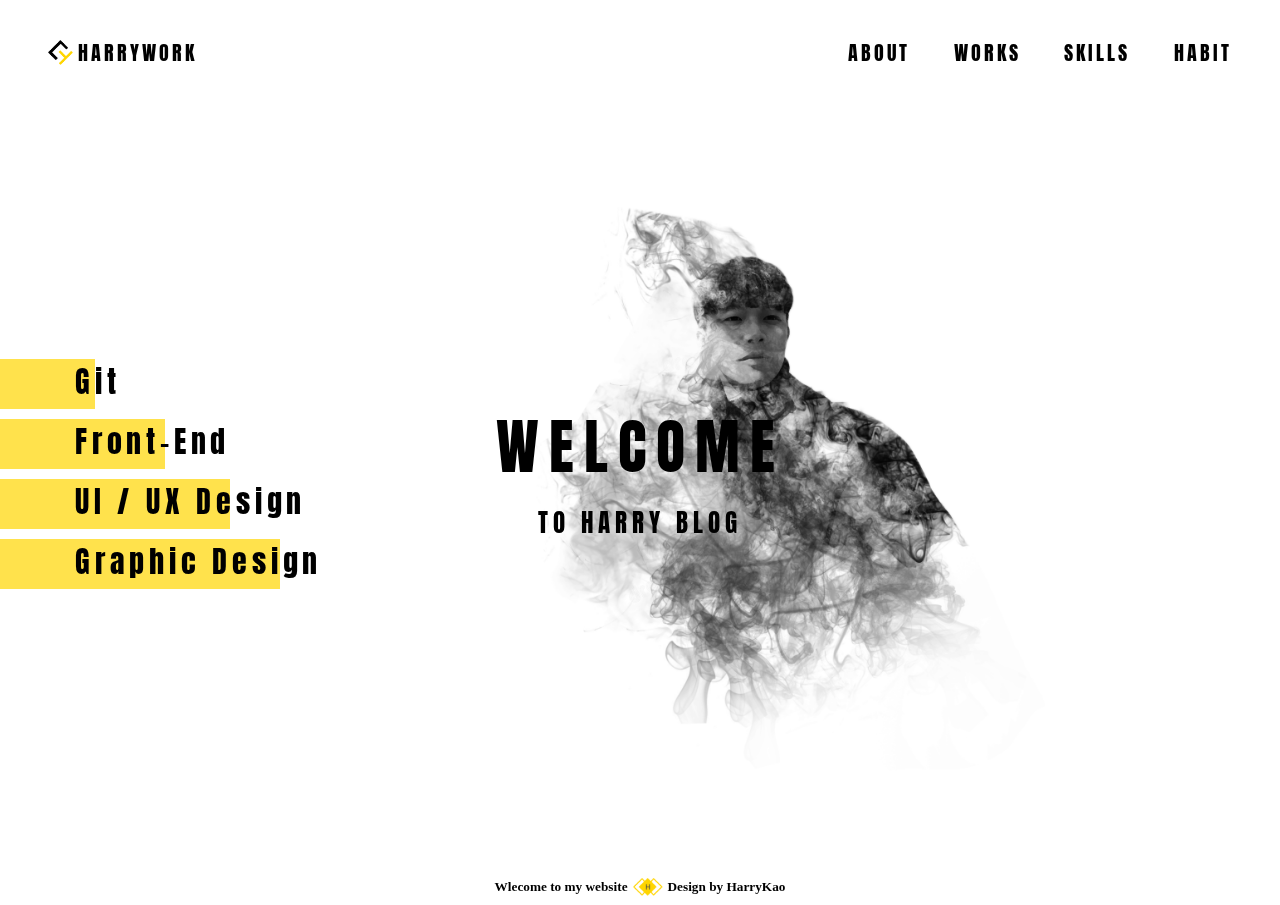
<file: index.html>
<!DOCTYPE html>
<html lang="en">

<head>
    <meta charset="UTF-8">
    <meta name="viewport" content="width=device-width, initial-scale=1, shrink-to-fit=no">
    <link rel="stylesheet" href="css/style.css">
    <link rel="icon" href="https://harrykao1020.github.io/LadingPage/images/LOGO.png">
    <title>HARRY WEB</title>
    <meta>
</head>

<body>
<!-- /* ----------  NavBar -----------*/ -->
    <div class="nav">
        <div class="logo">
            <img src="https://harrykao1020.github.io/LadingPage/images/LOGO.png" class="logoIcon" width="25px" height="25px">
            <a href="https://harrykao1020.github.io/LadingPage" style="text-decoration:none; color:black;">HARRYWORK</a>
        </div>
        <ul class="nav-items">
            <li class="nav-item">
                <!-- <a class="nav-link" href="D:\個人網站\LadingPage/pages/About.html">ABOUT</a> -->
                <a class="nav-link" href="https://harrykao1020.github.io/LadingPage/pages/About.html">ABOUT</a>
            </li>
            <li class="nav-item">
                <a class="nav-link" href="https://harrykao1020.github.io/LadingPage/pages/works.html">WORKS</a>
            </li>
            <li class="nav-item">
                <a class="nav-link" href="https://harrykao1020.github.io/LadingPage/pages/skills.html">SKILLS</a>
            </li>
            <li class="nav-item">
                <a class="nav-link" href="https://harrykao1020.github.io/LadingPage/pages/habit.html">HABIT</a>
            </li>
        </ul>

<!---------------- hambuger menu --------------------->
        <div class="burger">
            <div class="line1"></div>
            <div class="line2"></div>
            <div class="line3"></div>
        </div>

    </div>



<!-- /* ------------ container -------------- */ -->
    <div class="container">
        <h1>WELCOME</h1>
        <p>
        <h3>TO HARRY BLOG</h3>
        <img src="https://harrykao1020.github.io/LadingPage/images/smokeguyWhiteBG.png" class="mainPhoto">
        
        <video class="bg-video" autoplay="autoplay" muted="true" loop="true" src="https://cxc421.github.io/draw-lots/static/media/smoke.9c21ff18.mp4"> 
        </video>
        <!-- <canvas class="bg-canvas"></canvas> -->
    
        <div class="skills">
            <div class="skill skill1"></div>
            <div class="skill skill2"></div>
            <div class="skill skill3"></div>
            <div class="skill skill4"></div>
        </div>
        <div class="skillText">
            <div class="sk git">Git</div>
            <div class="sk frontend">Front-End</div>
            <div class="sk uiux">UI / UX Design</div>
            <div class="sk graphic">Graphic Design</div>
        </div>
    </div>


<!-- /* ------------- footer ------------- */ -->
    <div class="footer">
        <h5>Wlecome to my website</h5>
        <img src="https://harrykao1020.github.io/LadingPage/images/footerLogo.png" width="30px" heigth="30px">
        <h5>Design by HarryKao</h5>
    </div>









    <!-- 引入jquery -->
    <script src="https://cdn.bootcdn.net/ajax/libs/jquery/3.5.1/jquery.js"></script>

    <script src="https://cdn.bootcdn.net/ajax/libs/jquery/3.5.1/jquery.min.js"></script>

    <script src="js/app.js"></script>

</body>

</html>
</file>
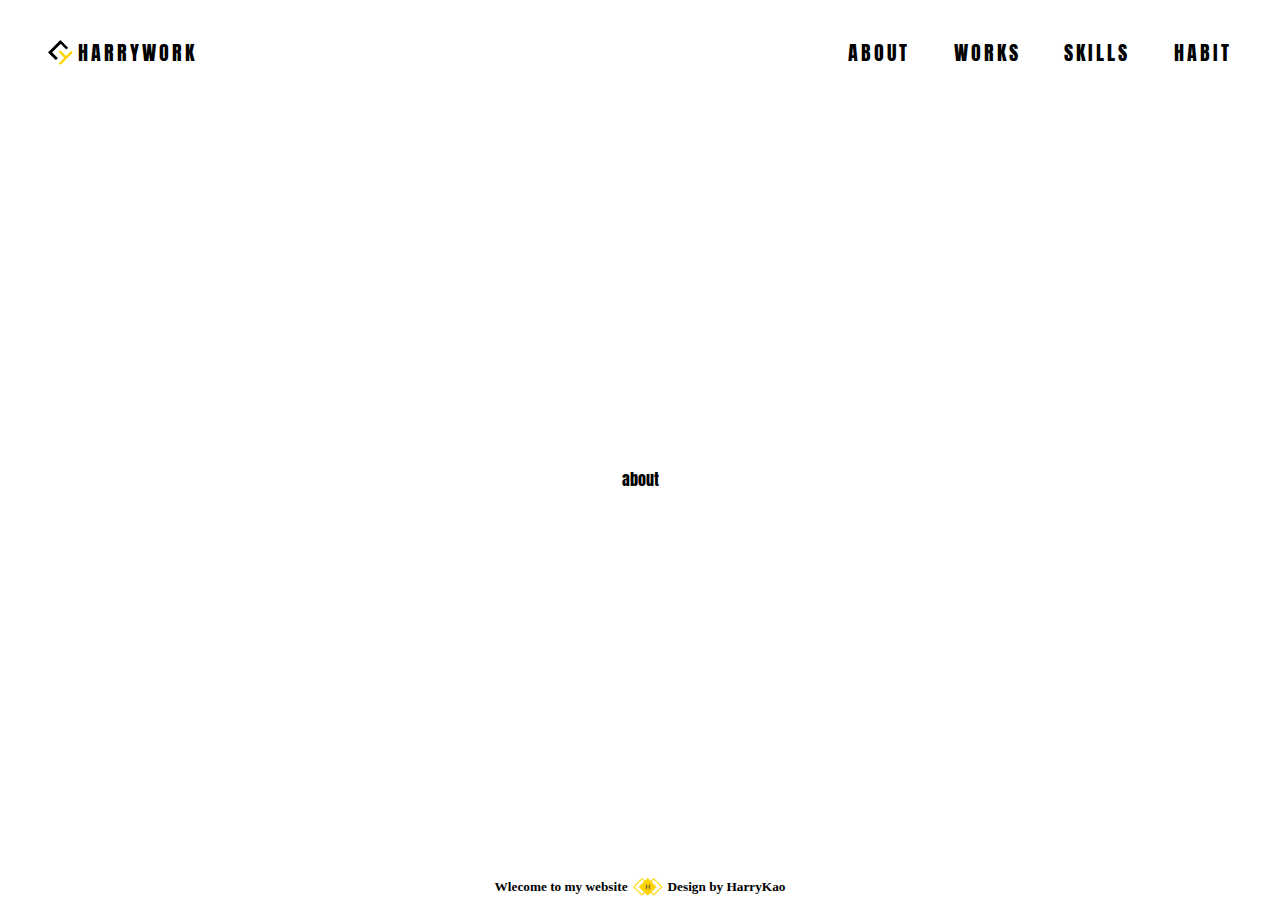
<file: pages/About.html>
<!DOCTYPE html>
<html lang="en">

<head>
    <meta charset="UTF-8">
    <meta name="viewport" content="width=device-width, initial-scale=1, shrink-to-fit=no">
    <link rel="stylesheet" href="https://harrykao1020.github.io/LadingPage/css/style.css">
    <link rel="icon" href="https://harrykao1020.github.io/LadingPage/images/LOGO.png">
    <title>HARRY WEB</title>
    <meta>
</head>

<body>
<!-- /* ----------  NavBar -----------*/ -->
    <div class="nav">
        <div class="logo">
            <img src="https://harrykao1020.github.io/LadingPage/images/LOGO.png" class="logoIcon" width="25px" height="25px">
            <a href="https://harrykao1020.github.io/LadingPage" style="text-decoration:none; color:black;">HARRYWORK</a>
        </div>
        <ul class="nav-items">
            <li class="nav-item">
                <!-- <a class="nav-link" href="D:\個人網站\LadingPage/pages/About.html">ABOUT</a> -->
                <a class="nav-link" href="https://harrykao1020.github.io/LadingPage/pages/About.html">ABOUT</a>
            </li>
            <li class="nav-item">
                <a class="nav-link" href="https://harrykao1020.github.io/LadingPage/pages/works.html">WORKS</a>
            </li>
            <li class="nav-item">
                <a class="nav-link" href="https://harrykao1020.github.io/LadingPage/pages/skills.html">SKILLS</a>
            </li>
            <li class="nav-item">
                <a class="nav-link" href="https://harrykao1020.github.io/LadingPage/pages/habit.html">HABIT</a>
            </li>
        </ul>

        <div class="burger">
            <div class="line1"></div>
            <div class="line2"></div>
            <div class="line3"></div>
        </div>
    </div>


<!-- /* ------------ container -------------- */ -->
    <div class="container">
        about
    </div>


<!-- /* ------------- footer ------------- */ -->
    <div class="footer">
        <h5>Wlecome to my website</h5>
        <img src="https://harrykao1020.github.io/LadingPage/images/footerLogo.png" width="30px" heigth="30px">
        <h5>Design by HarryKao</h5>
    </div>









    <!-- 引入jquery -->
    <script src="https://cdn.bootcdn.net/ajax/libs/jquery/3.5.1/jquery.js"></script>

    <script src="https://cdn.bootcdn.net/ajax/libs/jquery/3.5.1/jquery.min.js"></script>

    <script src="https://harrykao1020.github.io/LadingPage/js/app.js"></script>

</body>

</html>
</file>
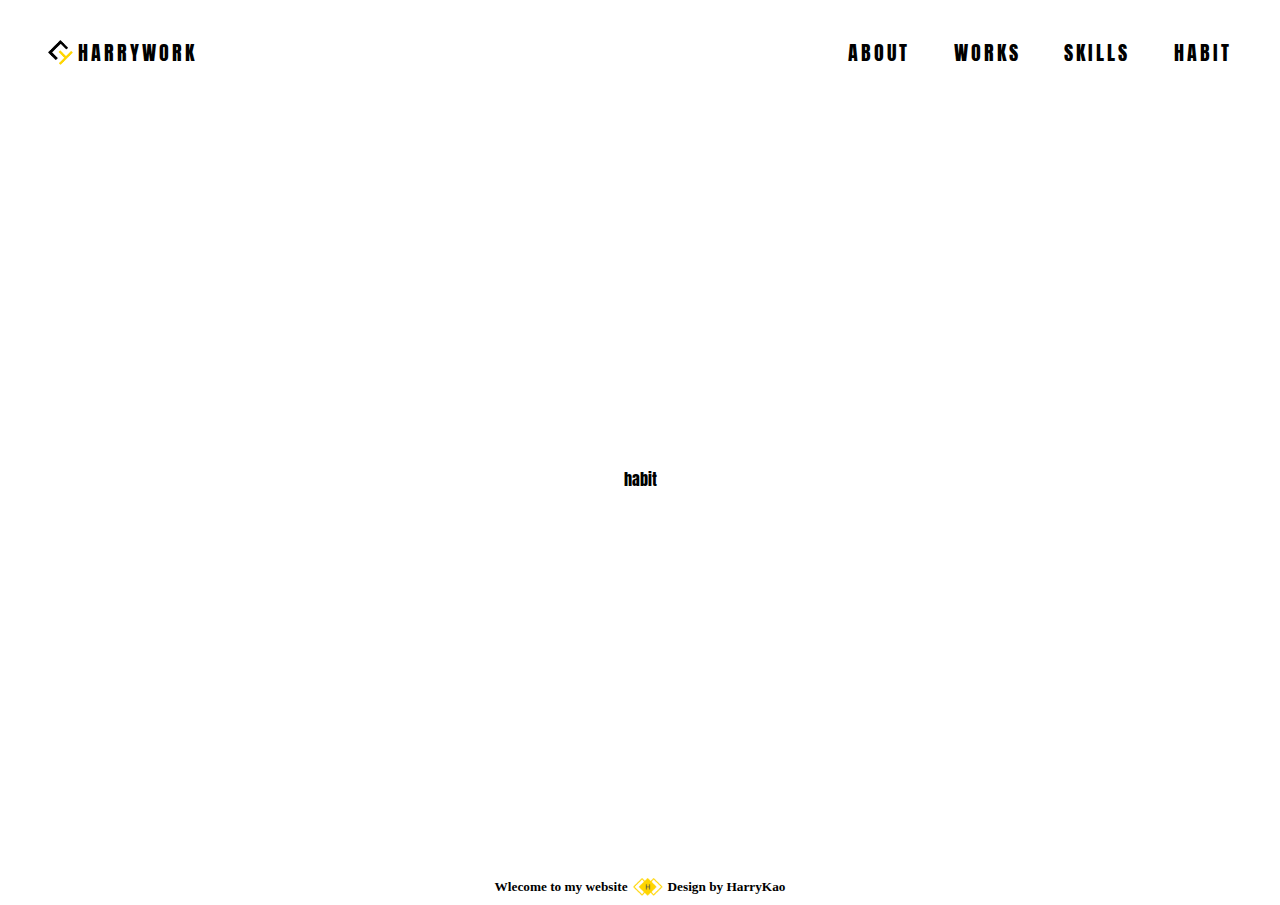
<file: pages/habit.html>
<!DOCTYPE html>
<html lang="en">

<head>
    <meta charset="UTF-8">
    <meta name="viewport" content="width=device-width, initial-scale=1, shrink-to-fit=no">
    <link rel="stylesheet" href="https://harrykao1020.github.io/LadingPage/css/style.css">
    <link rel="icon" href="https://harrykao1020.github.io/LadingPage/images/LOGO.png">
    <title>HARRY WEB</title>
    <meta>
</head>

<body>
<!-- /* ----------  NavBar -----------*/ -->
    <div class="nav">
        <div class="logo">
            <img src="https://harrykao1020.github.io/LadingPage/images/LOGO.png" class="logoIcon" width="25px" height="25px">
            <a href="https://harrykao1020.github.io/LadingPage" style="text-decoration:none; color:black;">HARRYWORK</a>
        </div>
        <ul class="nav-items">
            <li class="nav-item">
                <!-- <a class="nav-link" href="D:\個人網站\LadingPage/pages/About.html">ABOUT</a> -->
                <a class="nav-link" href="https://harrykao1020.github.io/LadingPage/pages/About.html">ABOUT</a>
            </li>
            <li class="nav-item">
                <a class="nav-link" href="https://harrykao1020.github.io/LadingPage/pages/works.html">WORKS</a>
            </li>
            <li class="nav-item">
                <a class="nav-link" href="https://harrykao1020.github.io/LadingPage/pages/skills.html">SKILLS</a>
            </li>
            <li class="nav-item">
                <a class="nav-link" href="https://harrykao1020.github.io/LadingPage/pages/habit.html">HABIT</a>
            </li>
        </ul>

        <div class="burger">
            <div class="line1"></div>
            <div class="line2"></div>
            <div class="line3"></div>
        </div>
    </div>


<!-- /* ------------ container -------------- */ -->
    <div class="container">
        habit
    </div>


<!-- /* ------------- footer ------------- */ -->
    <div class="footer">
        <h5>Wlecome to my website</h5>
        <img src="https://harrykao1020.github.io/LadingPage/images/footerLogo.png" width="30px" heigth="30px">
        <h5>Design by HarryKao</h5>
    </div>









    <!-- 引入jquery -->
    <script src="https://cdn.bootcdn.net/ajax/libs/jquery/3.5.1/jquery.js"></script>

    <script src="https://cdn.bootcdn.net/ajax/libs/jquery/3.5.1/jquery.min.js"></script>

    <script src="https://harrykao1020.github.io/LadingPage/js/app.js"></script>

</body>

</html>
</file>
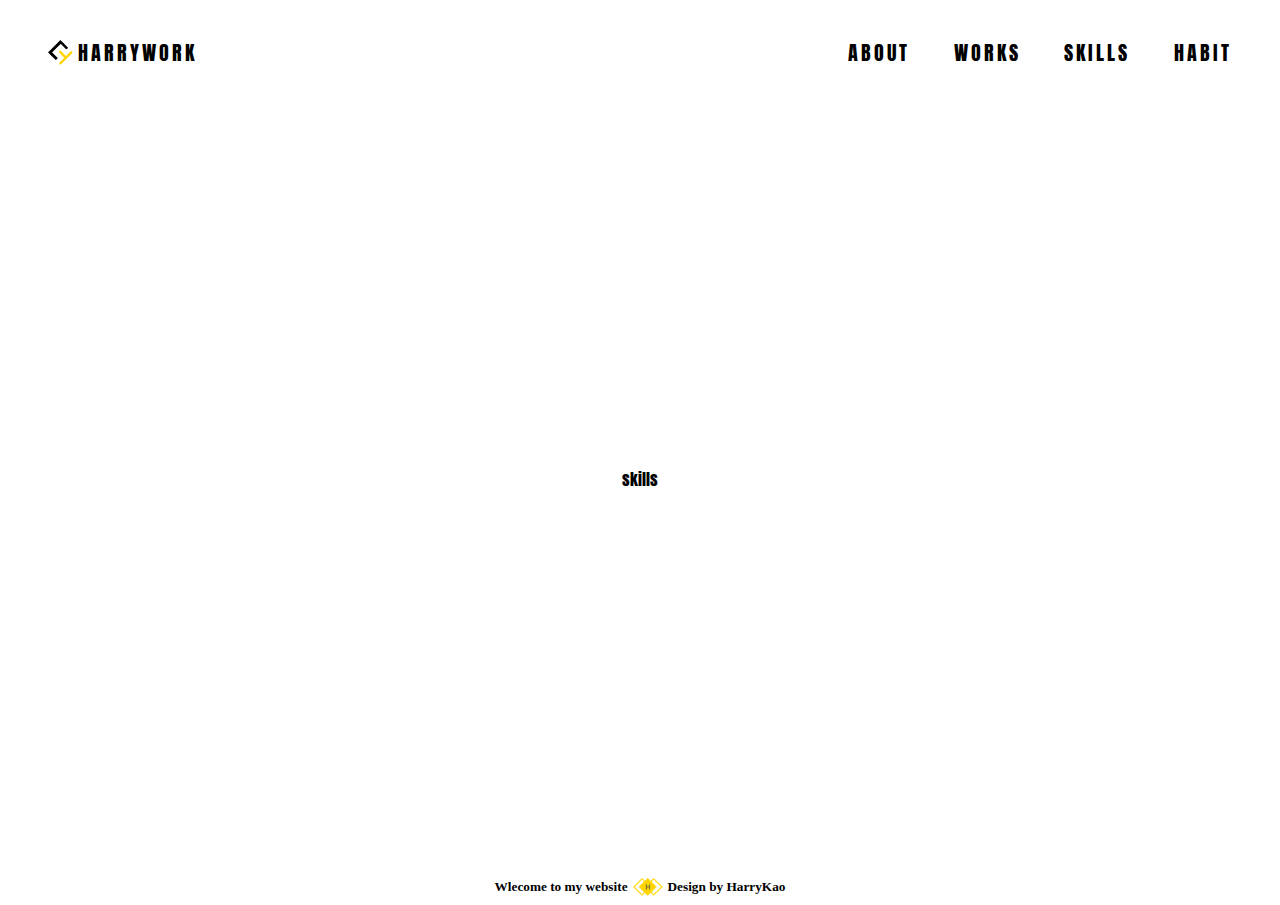
<file: pages/skills.html>
<!DOCTYPE html>
<html lang="en">

<head>
    <meta charset="UTF-8">
    <meta name="viewport" content="width=device-width, initial-scale=1, shrink-to-fit=no">
    <link rel="stylesheet" href="https://harrykao1020.github.io/LadingPage/css/style.css">
    <link rel="icon" href="https://harrykao1020.github.io/LadingPage/images/LOGO.png">
    <title>HARRY WEB</title>
    <meta>
</head>

<body>
<!-- /* ----------  NavBar -----------*/ -->
    <div class="nav">
        <div class="logo">
            <img src="https://harrykao1020.github.io/LadingPage/images/LOGO.png" class="logoIcon" width="25px" height="25px">
            <a href="https://harrykao1020.github.io/LadingPage" style="text-decoration:none; color:black;">HARRYWORK</a>
        </div>
        <ul class="nav-items">
            <li class="nav-item">
                <!-- <a class="nav-link" href="D:\個人網站\LadingPage/pages/About.html">ABOUT</a> -->
                <a class="nav-link" href="https://harrykao1020.github.io/LadingPage/pages/About.html">ABOUT</a>
            </li>
            <li class="nav-item">
                <a class="nav-link" href="https://harrykao1020.github.io/LadingPage/pages/works.html">WORKS</a>
            </li>
            <li class="nav-item">
                <a class="nav-link" href="https://harrykao1020.github.io/LadingPage/pages/skills.html">SKILLS</a>
            </li>
            <li class="nav-item">
                <a class="nav-link" href="https://harrykao1020.github.io/LadingPage/pages/habit.html">HABIT</a>
            </li>
        </ul>

        <div class="burger">
            <div class="line1"></div>
            <div class="line2"></div>
            <div class="line3"></div>
        </div>
    </div>


<!-- /* ------------ container -------------- */ -->
    <div class="container">
        skills
    </div>


<!-- /* ------------- footer ------------- */ -->
    <div class="footer">
        <h5>Wlecome to my website</h5>
        <img src="https://harrykao1020.github.io/LadingPage/images/footerLogo.png" width="30px" heigth="30px">
        <h5>Design by HarryKao</h5>
    </div>









    <!-- 引入jquery -->
    <script src="https://cdn.bootcdn.net/ajax/libs/jquery/3.5.1/jquery.js"></script>

    <script src="https://cdn.bootcdn.net/ajax/libs/jquery/3.5.1/jquery.min.js"></script>

    <script src="https://harrykao1020.github.io/LadingPage/js/app.js"></script>

</body>

</html>
</file>
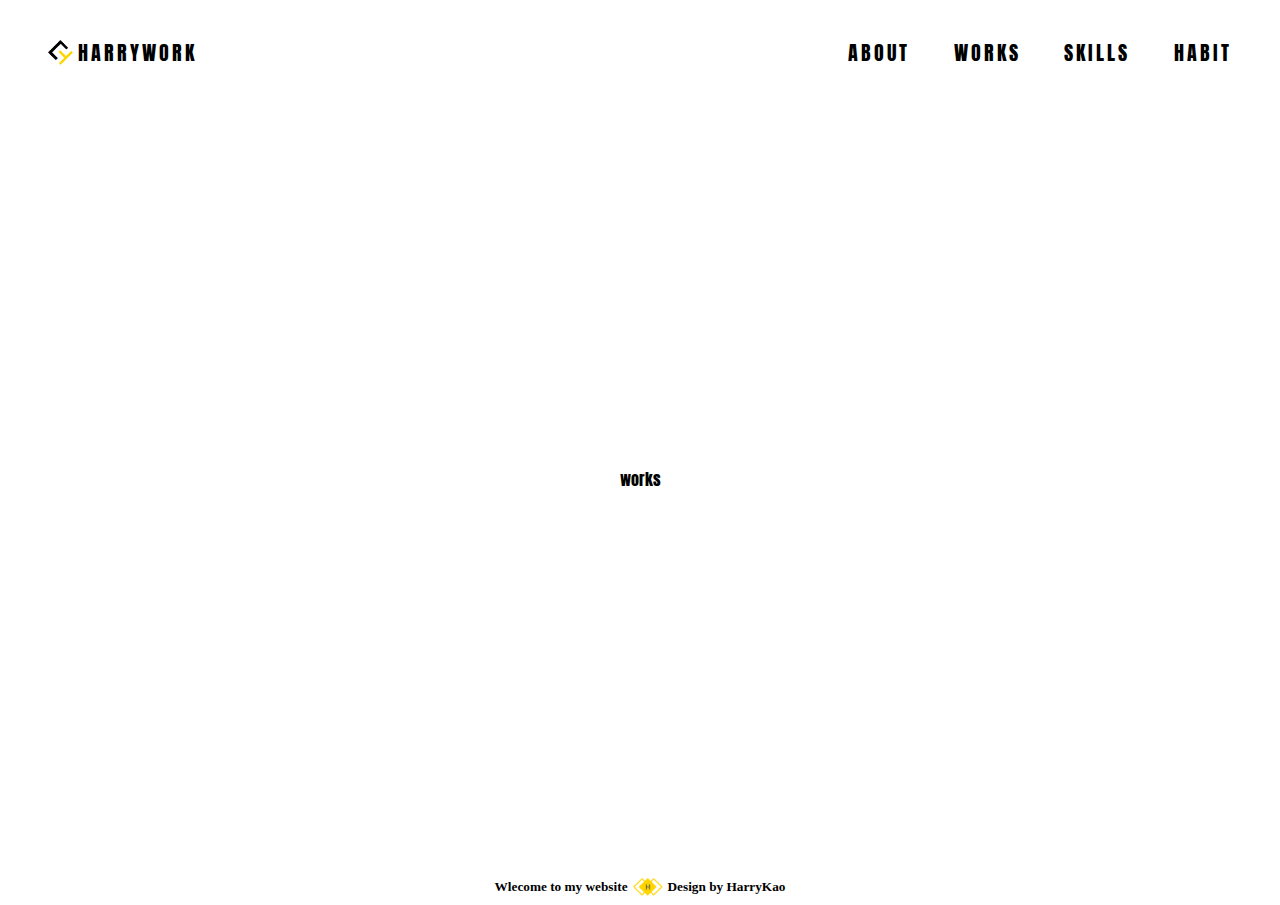
<file: pages/works.html>
<!DOCTYPE html>
<html lang="en">

<head>
    <meta charset="UTF-8">
    <meta name="viewport" content="width=device-width, initial-scale=1, shrink-to-fit=no">
    <link rel="stylesheet" href="https://harrykao1020.github.io/LadingPage/css/style.css">
    <link rel="icon" href="https://harrykao1020.github.io/LadingPage/images/LOGO.png">
    <title>HARRY WEB</title>
    <meta>
</head>

<body>
<!-- /* ----------  NavBar -----------*/ -->
    <div class="nav">
        <div class="logo">
            <img src="https://harrykao1020.github.io/LadingPage/images/LOGO.png" class="logoIcon" width="25px" height="25px">
            <a href="https://harrykao1020.github.io/LadingPage" style="text-decoration:none; color:black;">HARRYWORK</a>
        </div>
        <ul class="nav-items">
            <li class="nav-item">
                <!-- <a class="nav-link" href="D:\個人網站\LadingPage/pages/About.html">ABOUT</a> -->
                <a class="nav-link" href="https://harrykao1020.github.io/LadingPage/pages/About.html">ABOUT</a>
            </li>
            <li class="nav-item">
                <a class="nav-link" href="https://harrykao1020.github.io/LadingPage/pages/works.html">WORKS</a>
            </li>
            <li class="nav-item">
                <a class="nav-link" href="https://harrykao1020.github.io/LadingPage/pages/skills.html">SKILLS</a>
            </li>
            <li class="nav-item">
                <a class="nav-link" href="https://harrykao1020.github.io/LadingPage/pages/habit.html">HABIT</a>
            </li>
        </ul>

        <div class="burger">
            <div class="line1"></div>
            <div class="line2"></div>
            <div class="line3"></div>
        </div>
    </div>


<!-- /* ------------ container -------------- */ -->
    <div class="container">
        works
    </div>


<!-- /* ------------- footer ------------- */ -->
    <div class="footer">
        <h5>Wlecome to my website</h5>
        <img src="https://harrykao1020.github.io/LadingPage/images/footerLogo.png" width="30px" heigth="30px">
        <h5>Design by HarryKao</h5>
    </div>









    <!-- 引入jquery -->
    <script src="https://cdn.bootcdn.net/ajax/libs/jquery/3.5.1/jquery.js"></script>

    <script src="https://cdn.bootcdn.net/ajax/libs/jquery/3.5.1/jquery.min.js"></script>

    <script src="https://harrykao1020.github.io/LadingPage/js/app.js"></script>

</body>

</html>
</file>
<file: css/style.css>
@import url('https://fonts.googleapis.com/css2?family=Anton&display=swap');

*{
    margin: 0;
    padding: 0;
    /* border: 1px solid black; */
    box-sizing: border-box;
}
html,body{
	width: 100%;
	height: 100%;
    margin: 0;
    
}
body{
    position: relative;
    padding: 1rem 3rem;
}


/* ----------  NavBar -----------*/
.nav{
    position: relative;
    display: flex;
    align-items: center;
    justify-content: space-around;
    min-height: 8vh;
    font-family: 'Anton', sans-serif;
    /* background-color: gray; */

}
.logo{
    position: absolute;
    font-size: 20px;
    letter-spacing: 3px;
    left: 0;
    display: flex;
    align-items: center;
    justify-content: center;
}
.logoIcon{
    margin-right: 5px;
}

ul{
    position: absolute;
    right: 0;
    list-style: none;
}

.nav-items{
    font-size: 20px;
    letter-spacing: 3px;
    display: flex;
    align-items: center;
    justify-content: space-between;
    width: 30vw;
}
.nav-item a{
    text-decoration: none;
    color: black;

}
a:hover{
    color: #ffd500;
}
.nav-item:hover{
    border-bottom: 1px solid #ffd500;
}
/* ------burger-------- */
.burger{
    position: absolute;
    right: 0;
    z-index: 1;
    display: none;
    cursor: pointer;
}

.burger div{
    width:25px;
    height: 5px;
    color: white;
    background-color: black;
    margin: 5px;
    transition: all 0.3s ease;
}




/* ------------ container -------------- */
.container{
    /* position: relative; */
    font-family: 'Anton', sans-serif;
    display: flex;
    height: 90%;
    width: 100%;
    justify-content: center;
    align-items: center;
    flex-direction: column;
    /* border: 1px solid red  ; */
    
}
h1{
    font-size: 60px;
    line-height: 1.0;
    letter-spacing: 10px;
    font-weight: 100;
    z-index: 3;
}


h3{
    margin-top: 3vh;
    font-size: 25PX;
    letter-spacing: 5px;
    font-weight: 100;
    z-index: 3;
    /* mix-blend-mode: exclusion; */
}

.mainPhoto{
    position: fixed;
    right: 10vmin;
    width: 850px;
    height: 650px;
    justify-content: start;
    z-index: -1;
    mix-blend-mode: hard-light;
    
}
.bg-video{
    right: 10vmin;
    top:100px;
    position: fixed;
    width:850px;
    z-index: -2;
    opacity: 0.7;
    overflow: hidden;
}

.skills{
    position: absolute;
    left: 0;
    display: flex;
    flex-direction: column;
    justify-content: center;
    align-items: start;

}
.skill{
    width: 330px;
    height: 50px;
    margin-bottom: 10px;
    background-color: #FFD500;
    opacity: 0.7;
    transition: width 1s;
}
.skill1{
    width:95px;
    
}
.skill2{
    width:165px;
    
}
.skill3{
    width:230px;
    
}
.skill4{
    width:280px;
}


.skillText{
    /* border: 1px solid blue; */
    position: absolute;
    left: 0;
    display: flex;
    flex-direction: column;
    justify-content: center;
    align-items: start;
}
.sk{
    height: 50px;
    /* border: 1px solid blue; */
    font-weight: 100;
    letter-spacing: 0.3rem;
    font-size: 30px;
    padding-left: 75px;
    margin-bottom: 10px;
}






/* ------------- footer ------------- */
.footer{
    display: flex;
    flex-direction: row;
    align-items: center;
    justify-content: center;
    padding: 5px;
}
h5{
    padding: 5px;
}


/* ----------- RWD ------------- */
/* web */
@media screen and (max-width:1080px){
    .nav-items{
        width: 50vw;
}

/* ipad */
@media screen and (max-width:768px) and (min-width:414px){
    body{
        overflow-x: hidden;
    }

    h1{
        color:red;
    }
    .nav-items{
        font-size: 16px;
        position: absolute;
        right: 0;
        height: 90vh;
        width: 100%;
        top: 8vh;
        z-index: 10;
        /* display: none; */
        background-color:white;
        flex-direction: column;
        align-items: center;
        justify-content: space-around;
        transform: translateX(120%);
        transition: transform 0.5s ease-in;
        
    }
    .nav-items li{
        opacity: 0;
    }

    .nav-item{
        color:white;
    }
    .burger{
        display: block;
    }
    .mainPhoto{
        position: fixed;
        left: 60px;
        width: 650px;
        height: 500px;
    }
    .bg-video{
        position: fixed;
        margin-top:150px;
        margin-right: 800px;
        width:550px;
        height:500px;
    }
    .skills,.skillText{
        display: none;
    }
    
}
/* iphone */
@media screen and (max-width:414px){
    body{
        overflow-x: hidden;
        padding: .5rem 1.5rem;
    }
    h1{
        font-size: 50px;
    }
    .nav-items{
        font-size: 16px;
        position: absolute;
        right: 0;
        height: 95vh;
        width: 100%;
        top: 8vh;
        z-index: 10;
        /* display: none; */
        background-color:white;
        flex-direction: column;
        align-items: center;
        justify-content: space-around;
        transform: translateX(100%);
        transition: transform 0.5s ease-in;
        
    }
    .nav-items li{
        opacity: 0;
    }

    .nav-item{
        color:white;
    }
    }
    .burger{
        display: block;
    }
    .mainPhoto{
        z-index: 2;
        top:120px;
        left:0px;
        width: 400px;
        height: 300px;
    }
    .bg-video{
        position: fixed;
        top: 160px;
        left: 0px;
        width:360px;
        z-index: 1;
    }
    .skills,.skillText{
        display: none;
    }

}



/* ------- skill animation */
@keyframes skilljump{
    from{
        width: 0%;
    }
    to{
        width:95px;
    }
}


/* ------- burger animation */

.nav-active{
    transform: translateX(0%);
}

@keyframes navLinkFade{
    from{
        opacity: 0;
        transform: translateX(50px);
    }
    to{
        opacity: 1;
        transform: translateX(0px);
    }
}


/* -------  line --------   三條線轉X */

.toggle .line1{
    transform: rotate(-45deg) translate(-5px,6px);
}
.toggle .line2{
    opacity: 0;
}
.toggle .line3{
    /* background-color: red; */
    transform: rotate(45deg) translate(-7px,-10px);
}
</file>
